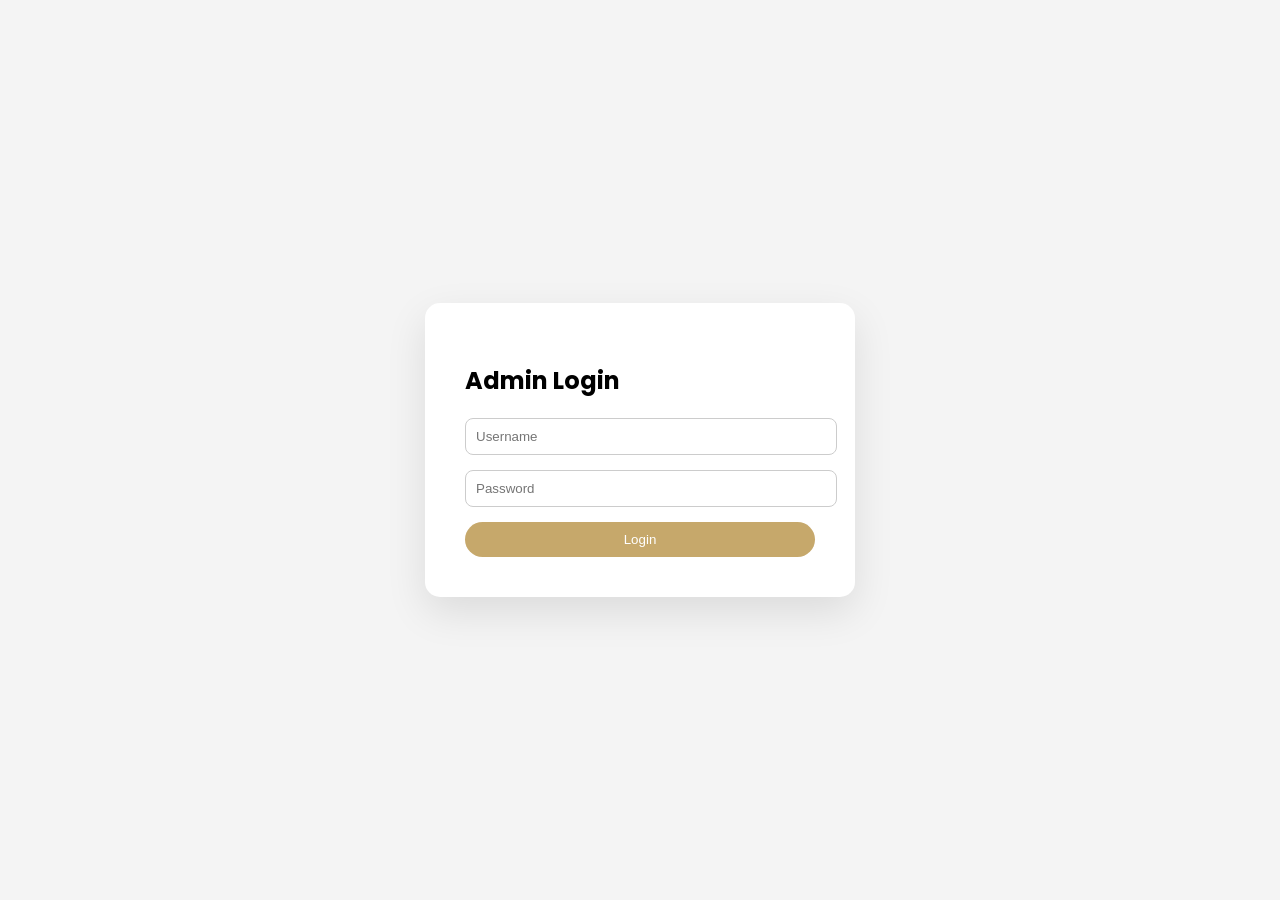
<file: admin.html>
<!DOCTYPE html>
<html lang="en">
<head>
<meta charset="UTF-8">
<meta name="viewport" content="width=device-width, initial-scale=1.0">
<title>HavenCraft Admin Panel</title>

<link href="https://fonts.googleapis.com/css2?family=Poppins:wght@300;400;500;600;700&display=swap" rel="stylesheet">

<style>

body{
    margin:0;
    font-family:Poppins, sans-serif;
    background:#f4f4f4;
}

/* LOGIN PAGE */

.login-page{
    height:100vh;
    display:flex;
    justify-content:center;
    align-items:center;
}

.login-box{
    background:#fff;
    padding:40px;
    border-radius:15px;
    width:350px;
    box-shadow:0 15px 40px rgba(0,0,0,0.1);
}

.login-box h2{
    margin-bottom:20px;
}

.login-box input{
    width:100%;
    padding:10px;
    margin-bottom:15px;
    border-radius:8px;
    border:1px solid #ccc;
}

.login-box button{
    width:100%;
    padding:10px;
    border:none;
    border-radius:25px;
    background:#c6a86b;
    color:#fff;
    cursor:pointer;
}

/* DASHBOARD */

.dashboard{
    display:none;
    padding:40px;
}

.topbar{
    display:flex;
    justify-content:space-between;
    margin-bottom:30px;
}

.logout-btn{
    background:#e74c3c;
    border:none;
    padding:8px 15px;
    border-radius:20px;
    color:#fff;
    cursor:pointer;
}

.form-box{
    background:#fff;
    padding:30px;
    border-radius:15px;
    box-shadow:0 10px 30px rgba(0,0,0,0.05);
    margin-bottom:40px;
}

.form-box input{
    width:100%;
    padding:10px;
    margin-bottom:15px;
    border-radius:8px;
    border:1px solid #ccc;
}

.form-box button{
    padding:10px 20px;
    border:none;
    border-radius:25px;
    background:#c6a86b;
    color:#fff;
    cursor:pointer;
}

.product-list{
    background:#fff;
    padding:20px;
    border-radius:15px;
}

.product-item{
    display:flex;
    justify-content:space-between;
    margin-bottom:10px;
}

.delete-btn{
    background:#e74c3c;
    border:none;
    padding:5px 10px;
    border-radius:15px;
    color:#fff;
    cursor:pointer;
}

</style>
</head>

<body>

<!-- LOGIN SECTION -->

<div class="login-page" id="loginPage">
    <div class="login-box">
        <h2>Admin Login</h2>
        <input type="text" id="username" placeholder="Username">
        <input type="password" id="password" placeholder="Password">
        <button onclick="login()">Login</button>
    </div>
</div>

<!-- DASHBOARD -->

<div class="dashboard" id="dashboard">

    <div class="topbar">
        <h2>HavenCraft Admin Panel</h2>
        <button class="logout-btn" onclick="logout()">Logout</button>
    </div>

    <div class="form-box">
        <h3>Add New Product</h3>
        <input type="text" id="pname" placeholder="Product Name">
        <input type="number" id="pprice" placeholder="Price">
        <input type="text" id="pimage" placeholder="Image URL">
        <button onclick="addProduct()">Add Product</button>
    </div>

    <div class="product-list" id="productList">
        <h3>All Products</h3>
    </div>

</div>

<script>

/* ================= LOGIN SYSTEM ================= */

const ADMIN_USER = "havencraft.homedecor";
const ADMIN_PASS = "NrEm32bD";

function login(){

    let u = document.getElementById("username").value;
    let p = document.getElementById("password").value;

    if(u === ADMIN_USER && p === ADMIN_PASS){
        localStorage.setItem("havencraft_admin","true");
        showDashboard();
    }else{
        alert("Invalid Login");
    }
}

function logout(){
    localStorage.removeItem("havencraft_admin");
    location.reload();
}

function showDashboard(){
    document.getElementById("loginPage").style.display="none";
    document.getElementById("dashboard").style.display="block";
    loadProducts();
}

if(localStorage.getItem("havencraft_admin")){
    showDashboard();
}

/* ================= PRODUCT SYSTEM ================= */

let products = JSON.parse(localStorage.getItem("havencraft_products")) || [];

function saveProducts(){
    localStorage.setItem("havencraft_products", JSON.stringify(products));
}

function addProduct(){

    let name = document.getElementById("pname").value;
    let price = document.getElementById("pprice").value;
    let image = document.getElementById("pimage").value;

    if(!name || !price || !image){
        alert("Fill all fields");
        return;
    }

    products.push({
        name,
        price,
        image
    });

    saveProducts();
    loadProducts();

    document.getElementById("pname").value="";
    document.getElementById("pprice").value="";
    document.getElementById("pimage").value="";
}

function loadProducts(){

    let container = document.getElementById("productList");
    container.innerHTML="<h3>All Products</h3>";

    products.forEach((p,index)=>{
        let div = document.createElement("div");
        div.className="product-item";
        div.innerHTML=`
            <span>${p.name} - ${p.price}৳</span>
            <button class="delete-btn" onclick="deleteProduct(${index})">Delete</button>
        `;
        container.appendChild(div);
    });
}

function deleteProduct(index){
    products.splice(index,1);
    saveProducts();
    loadProducts();
}

</script>

</body>
</html>
</file>
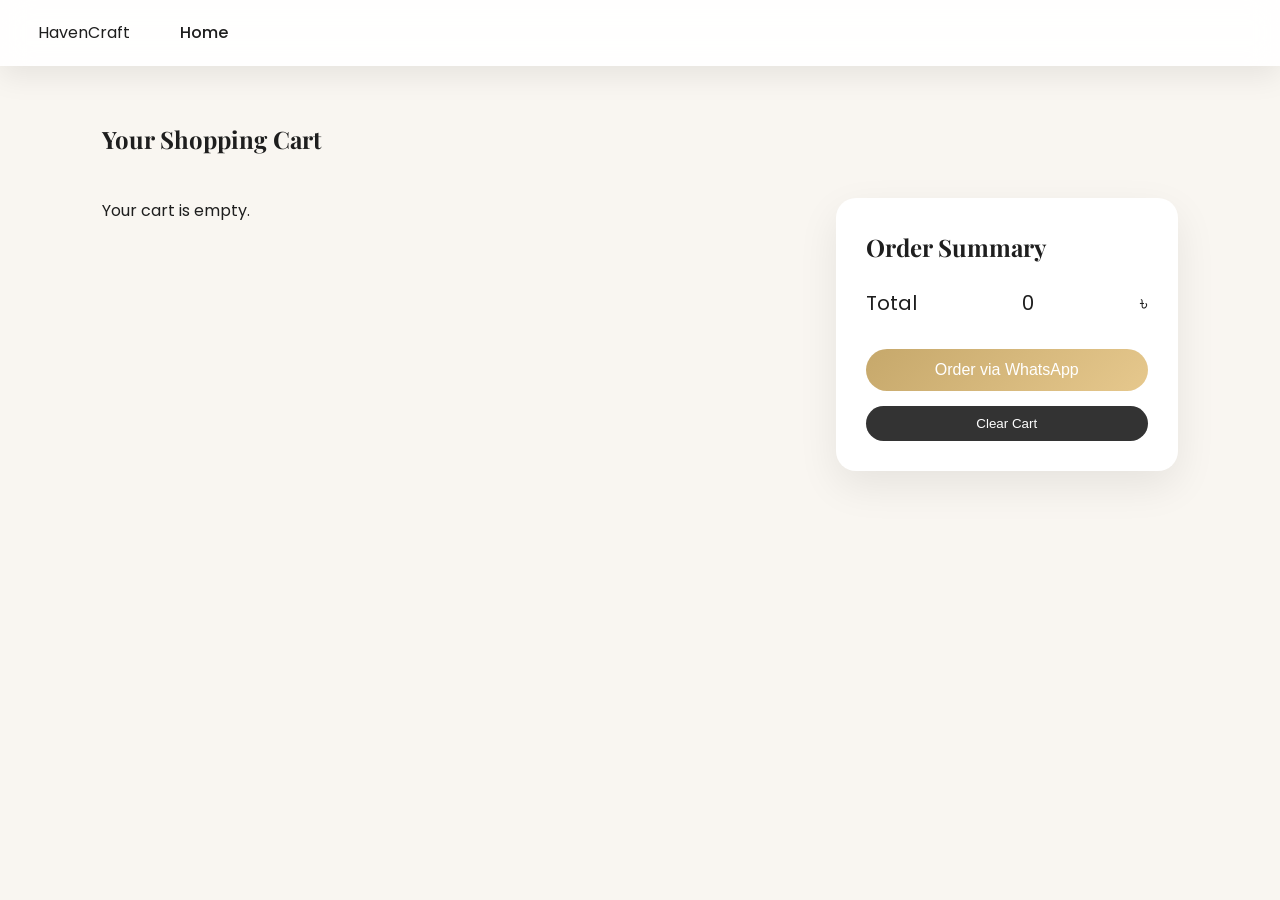
<file: cart.html>
<!DOCTYPE html>
<html lang="en">
<head>
<meta charset="UTF-8">
<meta name="viewport" content="width=device-width, initial-scale=1.0">
<title>HavenCraft | Shopping Cart</title>

<link href="https://fonts.googleapis.com/css2?family=Playfair+Display:wght@500;700&family=Poppins:wght@300;400;500;600;600&display=swap" rel="stylesheet">
<link rel="stylesheet" href="style.css">

<style>

/* ================= CART PAGE EXTRA DESIGN ================= */

.cart-page{
    padding:120px 8% 80px;
    min-height:100vh;
}

.cart-container{
    display:grid;
    grid-template-columns: 2fr 1fr;
    gap:50px;
}

.cart-item{
    background:#fff;
    padding:25px;
    border-radius:15px;
    display:flex;
    justify-content:space-between;
    align-items:center;
    margin-bottom:20px;
    box-shadow:0 10px 30px rgba(0,0,0,0.05);
}

.cart-info h3{
    margin-bottom:5px;
}

.cart-qty{
    display:flex;
    align-items:center;
    gap:10px;
}

.cart-qty button{
    background:#c6a86b;
    border:none;
    color:#fff;
    width:30px;
    height:30px;
    border-radius:50%;
    cursor:pointer;
}

.cart-remove button{
    background:#e74c3c;
    border:none;
    color:#fff;
    padding:8px 15px;
    border-radius:20px;
    cursor:pointer;
}

.summary{
    background:#fff;
    padding:30px;
    border-radius:20px;
    box-shadow:0 15px 40px rgba(0,0,0,0.08);
    height:fit-content;
}

.summary h2{
    margin-bottom:20px;
}

.summary-total{
    display:flex;
    justify-content:space-between;
    font-size:20px;
    margin-bottom:30px;
}

.checkout-btn{
    width:100%;
    padding:12px;
    border:none;
    border-radius:30px;
    background:linear-gradient(135deg,#c6a86b,#e6c88d);
    color:#fff;
    font-size:16px;
    cursor:pointer;
    margin-bottom:15px;
}

.clear-btn{
    width:100%;
    padding:10px;
    border:none;
    border-radius:30px;
    background:#333;
    color:#fff;
    cursor:pointer;
}

/* Toast Notification */

.toast{
    position:fixed;
    bottom:30px;
    right:30px;
    background:#1e1e1e;
    color:#fff;
    padding:15px 25px;
    border-radius:30px;
    opacity:0;
    transform:translateY(20px);
    transition:all 0.3s ease;
}

.toast.show{
    opacity:1;
    transform:translateY(0);
}

/* Responsive */

@media(max-width:900px){
    .cart-container{
        grid-template-columns:1fr;
    }
}

</style>

</head>
<body>

<header class="header">
    <div class="logo">HavenCraft</div>
    <nav>
        <ul class="nav-links">
            <li><a href="index.html">Home</a></li>
        </ul>
    </nav>
</header>

<section class="cart-page">

    <h1 style="margin-bottom:40px;">Your Shopping Cart</h1>

    <div class="cart-container">

        <!-- Cart Items -->
        <div id="cart-items"></div>

        <!-- Summary -->
        <div class="summary">
            <h2>Order Summary</h2>

            <div class="summary-total">
                <span>Total</span>
                <span id="cart-total">0</span> ৳
            </div>

            <button class="checkout-btn" onclick="orderViaWhatsApp()">
                Order via WhatsApp
            </button>

            <button class="clear-btn" onclick="clearCart()">
                Clear Cart
            </button>

        </div>

    </div>

</section>

<script src="script.js"></script>

</body>
</html>
</file>
<file: style.css>
/* ================= GLOBAL SETTINGS ================= */

html{
    scroll-behavior:smooth;
}
/* ===================================
   HAVENCRAFT LUXURY BRAND SYSTEM
   Premium UI / Glass / Animation
=================================== */

/* ===== ROOT BRAND VARIABLES ===== */

:root {

    --primary: #c6a86b;
    --dark: #1e1e1e;
    --light: #f9f6f1;
    --gray: #777;
    --white: #ffffff;

    --gradient-gold: linear-gradient(135deg,#c6a86b,#e6c88d);

    --shadow-soft: 0 10px 30px rgba(0,0,0,0.08);
    --shadow-strong: 0 20px 60px rgba(0,0,0,0.15);

    --transition: all 0.4s ease;

}

/* ===== GLOBAL RESET ===== */

*{
    margin:0;
    padding:0;
    box-sizing:border-box;
}

html{
    scroll-behavior:smooth;
}

body{
    font-family: 'Poppins', sans-serif;
    background: var(--light);
    color: var(--dark);
    line-height:1.6;
}

/* ===== HEADINGS ===== */

h1,h2,h3,h4{
    font-family:'Playfair Display', serif;
    font-weight:700;
}

/* ================= HEADER (DESKTOP ONLY) ================= */

.header{
    position:fixed;
    top:0;
    width:100%;
    background:rgba(255,255,255,0.9);
    backdrop-filter:blur(15px);
    display:flex;
    align-items:center;
    padding:20px 3%;
    z-index:1000;
    box-shadow:var(--shadow-soft);
}

/* ================= LOGO (Laptop View) ================= */

.logo{
    display:flex;
    align-items:center;
    gap:10px;
    margin-right:50px;

    text-decoration:none;  /* 🔥 underline remove */
    color:inherit;         /* 🔥 blue link color remove */
}

/* Logo image */
.logo img{
    height:75px;
    width:auto;
    transition:0.3s ease;
}

.logo img:hover{
    transform:scale(1.05);
}

/* HavenCraft Text */
.logo span{
    font-family:'Playfair Display', serif;
    font-size:46px;
    font-weight:900;
    letter-spacing:1px;

    background:linear-gradient(45deg,#b48a1e,#8f6b32);

    -webkit-background-clip:text;
    background-clip:text;

    -webkit-text-fill-color:transparent;

    text-shadow:0 3px 10px rgba(0,0,0,0.08);

    position:relative;
    top:-3px;
}
/* ===== FINAL SEARCH BAR DESIGN ===== */

.search-container {
    position: relative;
    width: 350px;
}

.search-container input {
    width: 100%;
    padding: 12px 90px 12px 50px;
    border-radius: 50px;
    border: 2px solid transparent;
    background: 
        linear-gradient(#fff, #fff) padding-box,
        linear-gradient(45deg, #C9A227, #FFD700, #C9A227) border-box;
    font-size: 14px;
    outline: none;
    transition: 0.3s ease;
}

.search-container input:focus {
    border-color: #D4AF37;
    box-shadow: 0 0 12px rgba(212,175,55,0.5);
    background: #ffffff;
}

/* LEFT SEARCH ICON */

.left-search-icon {
    position: absolute;
    left: 12px;
    top: 60%;
    transform: translateY(-50%);
}

/* RIGHT CAMERA + MIC */

.right-icons {
    position: absolute;
    right: 8px;
    height: 25px;
    top: 50%;
    transform: translateY(-50%);
    display: flex;
    gap: 2px;
}

/* ICON STYLE */

.search-icon {
    width: 30px;
    height: 22px;
    object-fit: contain;
    cursor: pointer;
    opacity: 0.8;
    transition: 0.3s ease;
}

.search-icon:hover {
    transform: scale(1.2);
    opacity: 1;
}

/* Bigger mic */

.mic-icon {
    width: 22px;
    height: 22px;
}
.nav-links{
    list-style:none;
    display:flex;
    gap:30px;
}

.nav-links a{
    text-decoration:none;
    color:var(--dark);
    font-weight:500;
    position:relative;
    transition:var(--transition);
}

.nav-links a::after{
    content:"";
    position:absolute;
    bottom:-6px;
    left:0;
    width:0%;
    height:2px;
    background:var(--primary);
    transition:var(--transition);
}

.nav-links a:hover::after{
    width:100%;
}

.cart-icon{
    position:relative;
    font-size:24px;
    margin:0 20px;
    cursor:pointer;
    transition:0.3s ease;
}

.cart-icon:hover{
    transform:scale(1.1);
}

.cart-icon span{
    position:absolute;
    top:-8px;
    right:-10px;
    background:#b48a1e;
    color:#fff;
    font-size:11px;
    padding:3px 7px;
    border-radius:50%;
    font-weight:600;
}

/* ===== HERO SECTION ===== */

.hero{
    height: 100vh;
    background: linear-gradient(rgba(0,0,0,0.55), rgba(0,0,0,0.55)),
                url('cover.jpg.jpg') no-repeat center center/cover;
    display: flex;
    align-items: center;
    justify-content: center;
    text-align: center;
    padding: 0 20px;
}

/* Hero Content */

.hero-content{
    max-width: 800px;
}

/* Heading */

.hero h1{
    font-family: 'Playfair Display', serif;
    font-size: 52px;
    font-weight: 700;
    color: #f5e6c8;
    line-height: 1.2;
    margin-bottom: 20px;
}

.hero h1 span{
    color: #d4af37;   /* Golden highlight */
}

/* Paragraph */

.hero p{
    font-size: 18px;
    color: #f1f1f1;
    opacity: 0.9;
    margin-bottom: 35px;
}

/* Buttons */

.hero-buttons{
    display: flex;
    gap: 20px;
    justify-content: center;
}

.btn-primary{
    padding: 14px 32px;
    background: #d4af37;
    color: #1a1a1a;
    text-decoration: none;
    border-radius: 30px;
    font-weight: 600;
    transition: 0.3s;
}

.btn-primary:hover{
    background: #b9932f;
}

.btn-secondary{
    padding: 14px 32px;
    border: 2px solid #d4af37;
    color: #d4af37;
    text-decoration: none;
    border-radius: 30px;
    transition: 0.3s;
}

.btn-secondary:hover{
    background: #d4af37;
    color: #1a1a1a;
}
/* ================= FEATURES ================= */

.features{
    display:flex;
    justify-content:center;
    gap:40px;
    padding:100px 8%;
    background:#fff;
}

.feature-box{
    background:#fff;
    padding:40px;
    border-radius:20px;
    text-align:center;
    box-shadow:var(--shadow-soft);
    transition:var(--transition);
}

.feature-box:hover{
    transform:translateY(-10px);
    box-shadow:var(--shadow-strong);
}

/* ================= COLLECTION ================= */

.collections{
    padding:100px 8%;
}

.section-header{
    text-align:center;
    margin-bottom:60px;
}

.product-grid{
    display:grid;
    grid-template-columns:repeat(auto-fit,minmax(280px,1fr));
    gap:40px;
}

.product-card{
    background:#fff;
    border-radius:20px;
    overflow:hidden;
    box-shadow:var(--shadow-soft);
    transition:var(--transition);
    position:relative;
}

.product-card img{
    width:100%;
    height:250px;
    object-fit:cover;
}

.product-card h3{
    padding:20px 20px 5px;
}

.price{
    padding:0 20px 20px;
    color:var(--primary);
    font-weight:600;
}

.product-card:hover{
    transform:translateY(-10px);
    box-shadow:var(--shadow-strong);
}

.badge{
    position:absolute;
    top:15px;
    left:15px;
    background:var(--gradient-gold);
    color:#fff;
    padding:5px 10px;
    font-size:12px;
    border-radius:20px;
}

.btn-secondary{
    display:block;
    margin:0 20px 20px;
    padding:10px;
    border:none;
    background:var(--primary);
    color:#fff;
    border-radius:30px;
    cursor:pointer;
    transition:var(--transition);
}

.btn-secondary:hover{
    background:#b89355;
}

/* ================= STORY ================= */

.story{
    display:flex;
    align-items:center;
    padding:100px 8%;
    gap:60px;
}

.story img{
    width:100%;
    border-radius:20px;
    box-shadow:var(--shadow-soft);
}

/* ================= GALLERY ================= */

.gallery{
    padding:100px 8%;
    background:#fff;
    text-align:center;
}

.gallery-grid{
    display:grid;
    grid-template-columns:repeat(auto-fit,minmax(250px,1fr));
    gap:20px;
    margin-top:40px;
}

.gallery-grid img{
    width:100%;
    border-radius:15px;
    transition:var(--transition);
}

.gallery-grid img:hover{
    transform:scale(1.05);
}

/* ================= TESTIMONIAL ================= */

.testimonial{
    padding:100px 8%;
    text-align:center;
}

.testimonial-box{
    max-width:600px;
    margin:auto;
    background:#fff;
    padding:40px;
    border-radius:20px;
    box-shadow:var(--shadow-soft);
}

/* ================= CONTACT ================= */

.contact{
    padding:80px 8%;
    background:var(--dark);
    color:#fff;
    text-align:center;
}

/* ================= FOOTER ================= */

.footer{
    background:#111;
    color:#fff;
    padding:50px 8%;
}

.footer-content{
    display:flex;
    justify-content:space-between;
    flex-wrap:wrap;
}

.footer ul{
    list-style:none;
}

.footer a{
    text-decoration:none;
    color:#ccc;
}

.footer-bottom{
    text-align:center;
    margin-top:30px;
    font-size:14px;
    color:#aaa;
}

/* Hide menu icon by default (Desktop) */
.menu-toggle{
    display:none;
}

/* ================= LOGIN BUTTON STYLE ================= */

.signup-btn{
    background:linear-gradient(45deg,#b48a1e,#8f6b32);
    color:#fff !important;
    padding:8px 18px;
    border-radius:25px;
    font-weight:600;
    transition:0.3s ease;
}

.signup-btn:hover{
    transform:translateY(-2px);
    box-shadow:0 5px 15px rgba(0,0,0,0.15);
}



/* ================= RESPONSIVE ================= */

/* Tablet */
@media(max-width:992px){

    .hero-title{
        font-size:40px;
    }

    .story{
        flex-direction:column;
    }

}

/* Mobile */
@media(max-width:768px){

    /* Header */
    .header{
        padding:10px 5%;
        flex-wrap:wrap;
        transition:0.3s;
    }

    /* Top logo section */
    .logo{
        width:100%;
        display:flex;
        justify-content:center;
        align-items:center;
        margin-bottom:8px;
        transition:0.3s;
    }

    /* Logo smaller */
    .logo img{
        height:45px;
    }

    .logo span{
        font-size:22px;
    }

    /* Menu icon show */
    .menu-toggle{
        display:block;
        font-size:26px;
        cursor:pointer;
    }

    /* Hide normal nav */
    .nav-links{
        position:fixed;
        top:0;
        right:0;
        transform:translateX(100%);
        width:70%;
        height:100vh;
        background:#fff;
        flex-direction:column;
        padding-top:80px;
        gap:25px;
        transition:0.3s ease;
        box-shadow:-5px 0 20px rgba(0,0,0,0.1);
    }

    .nav-links.active{
        transform:translateX(0);
    }

    .nav-links li{
        text-align:center;
    }

    /* Search full width only mobile */
    .search-container{
    flex:1;
    margin:0 5px;
    }

    /* Header row (menu | search | cart) */
    .header-tools{
        width:100%;
        display:flex;
        align-items:center;
        justify-content:space-between;
        gap:10px;
    }

    /* Fix mobile search layout */
.header-tools .search-container{
    flex:1;
    margin:0 5px;
}

.header-tools .search-container input{
    height:36px;
    font-size:13px;
}

.header-tools .search-icon{
    width:16px;
    height:16px;
}

.header-tools .cart-btn{
    font-size:14px;
}

    /* When scrolled hide logo */
    .header.hide-logo .logo{
        display:none;
    }

    /* Header becomes thin */
    .header.hide-logo{
        padding:8px 5%;
    }

    /* Features column */
    .features{
        flex-direction:column;
    }

    /* Hero smaller */
    .hero{
        height:auto;
        padding:90px 20px 50px;
    }

    .hero h1{
        font-size:26px;
        line-height:1.2;
    }

    .hero p{
        font-size:14px;
    }

    .hero-buttons{
        flex-direction:column;
        gap:15px;
    }

}
</file>
